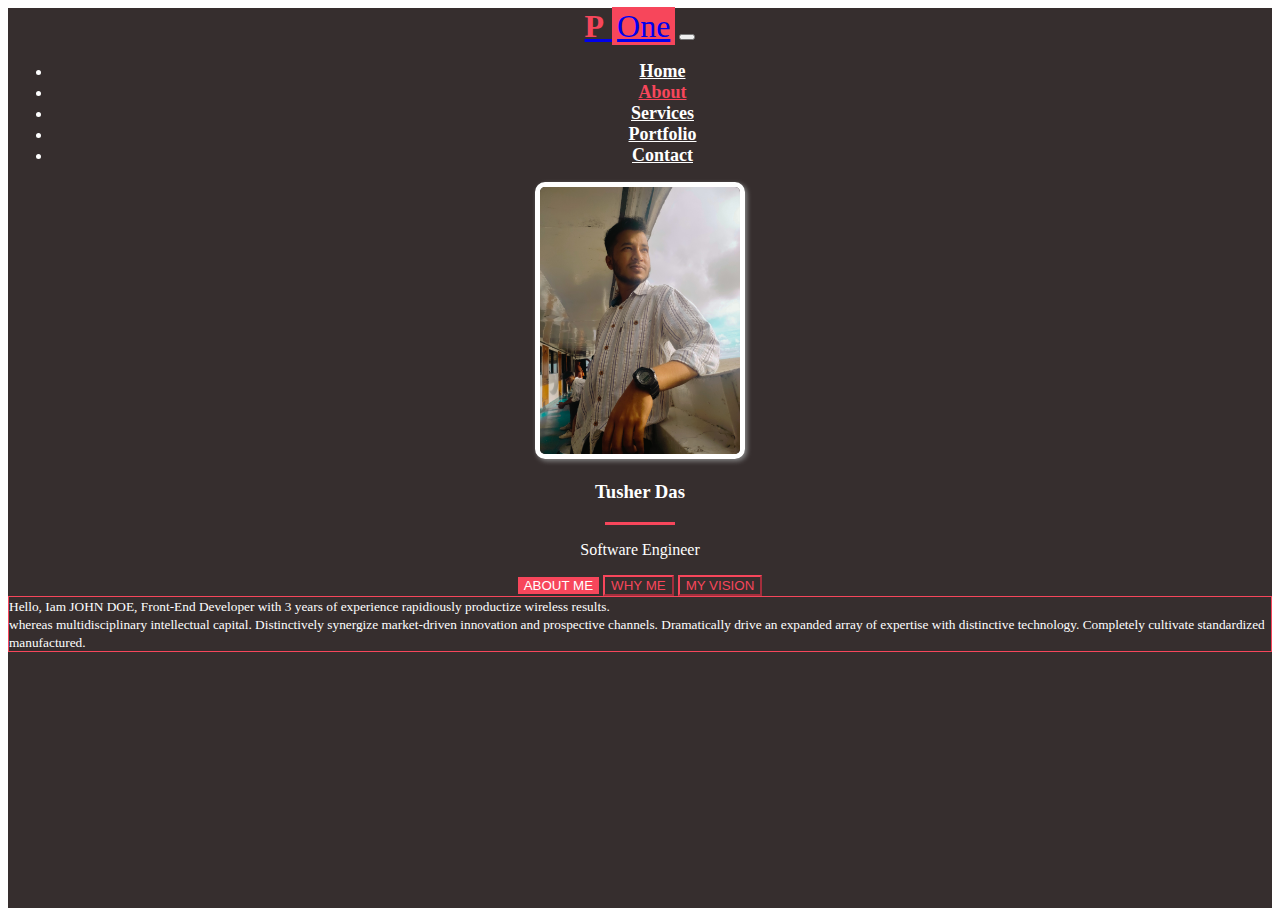
<file: about.html>
<!doctype html>
<html lang="en">
  <head>
    <!-- Required meta tags -->
    <meta charset="utf-8">
    <meta name="viewport" content="width=device-width, initial-scale=1">

    <!-- Bootstrap CSS -->
    <link href="https://cdn.jsdelivr.net/npm/bootstrap@5.0.2/dist/css/bootstrap.min.css" rel="stylesheet" integrity="sha384-EVSTQN3/azprG1Anm3QDgpJLIm9Nao0Yz1ztcQTwFspd3yD65VohhpuuCOmLASjC" crossorigin="anonymous">

    <!-- Custome CSS -->
    <link rel="stylesheet" href="style.css">

    <title>P-One</title>
  </head>
  <body>
    <!-- about section start -->
    <section id="about">
        <div class="container">
            <!-- Navbar -->
            <nav class="navbar navbar-expand-lg navbar-dark">
                <div class="container-fluid">
                  <a class="navbar-brand" href="index.html" style="font-size: xx-large;"><span style="color:#f7465b; font-weight: bolder;">P</span> <span style="background-color: #f7465b; padding: 1px 5px;">One</span></a>
                  <button class="navbar-toggler" type="button" data-bs-toggle="collapse" data-bs-target="#navbarNav" aria-controls="navbarNav" aria-expanded="false" aria-label="Toggle navigation">
                    <span class="navbar-toggler-icon"></span>
                  </button>
                  <div class="collapse navbar-collapse justify-content-end" id="navbarNav">
                    <ul class="navbar-nav ">
                      <li class="nav-item">
                        <a class="nav-link" aria-current="page" href="index.html">Home</a>
                      </li>
                      <li class="nav-item">
                        <a class="nav-link active" href="about.html">About</a>
                      </li>
                      <li class="nav-item">
                        <a class="nav-link" href="services.html">Services</a>
                      </li>
                      <li class="nav-item">
                        <a class="nav-link" href="portfolio.html">Portfolio</a>
                      </li>
                      <li class="nav-item">
                        <a class="nav-link" href="contact.html">Contact</a>
                      </li>
                    </ul>
                  </div>
                </div>
              </nav>
              <!-- Navbar end -->

              <!-- main content -->
              <div class="main-content pb-5">
                <img class="profile" src="./images/profile.jpg" alt="">
                <h3 class="mt-3">Tusher Das</h3>
                <div class="separator centered"></div>
                <p>Software Engineer</p>

                <button type="button" class="btn btn-primary">ABOUT ME</button>
                <button type="button" class="btn btn-secondary">WHY ME</button>
                <button type="button" class="btn btn-secondary">MY VISION</button>

                <div class="about-box px-5 py-4">
                  <small>Hello,
                    Iam JOHN DOE, Front-End Developer with 3 years of experience rapidiously productize wireless results. <br> whereas multidisciplinary intellectual capital. Distinctively synergize market-driven innovation and prospective channels. Dramatically drive an expanded array of expertise with distinctive technology. Completely cultivate standardized manufactured.</small>
                </div>
              </div>
        </div>
    </section>
    <!-- about section end -->
    

    <!-- Bootstrap Bundle with Popper -->
    <script src="https://cdn.jsdelivr.net/npm/bootstrap@5.0.2/dist/js/bootstrap.bundle.min.js" integrity="sha384-MrcW6ZMFYlzcLA8Nl+NtUVF0sA7MsXsP1UyJoMp4YLEuNSfAP+JcXn/tWtIaxVXM" crossorigin="anonymous"></script>
  </body>
</html>
</file>
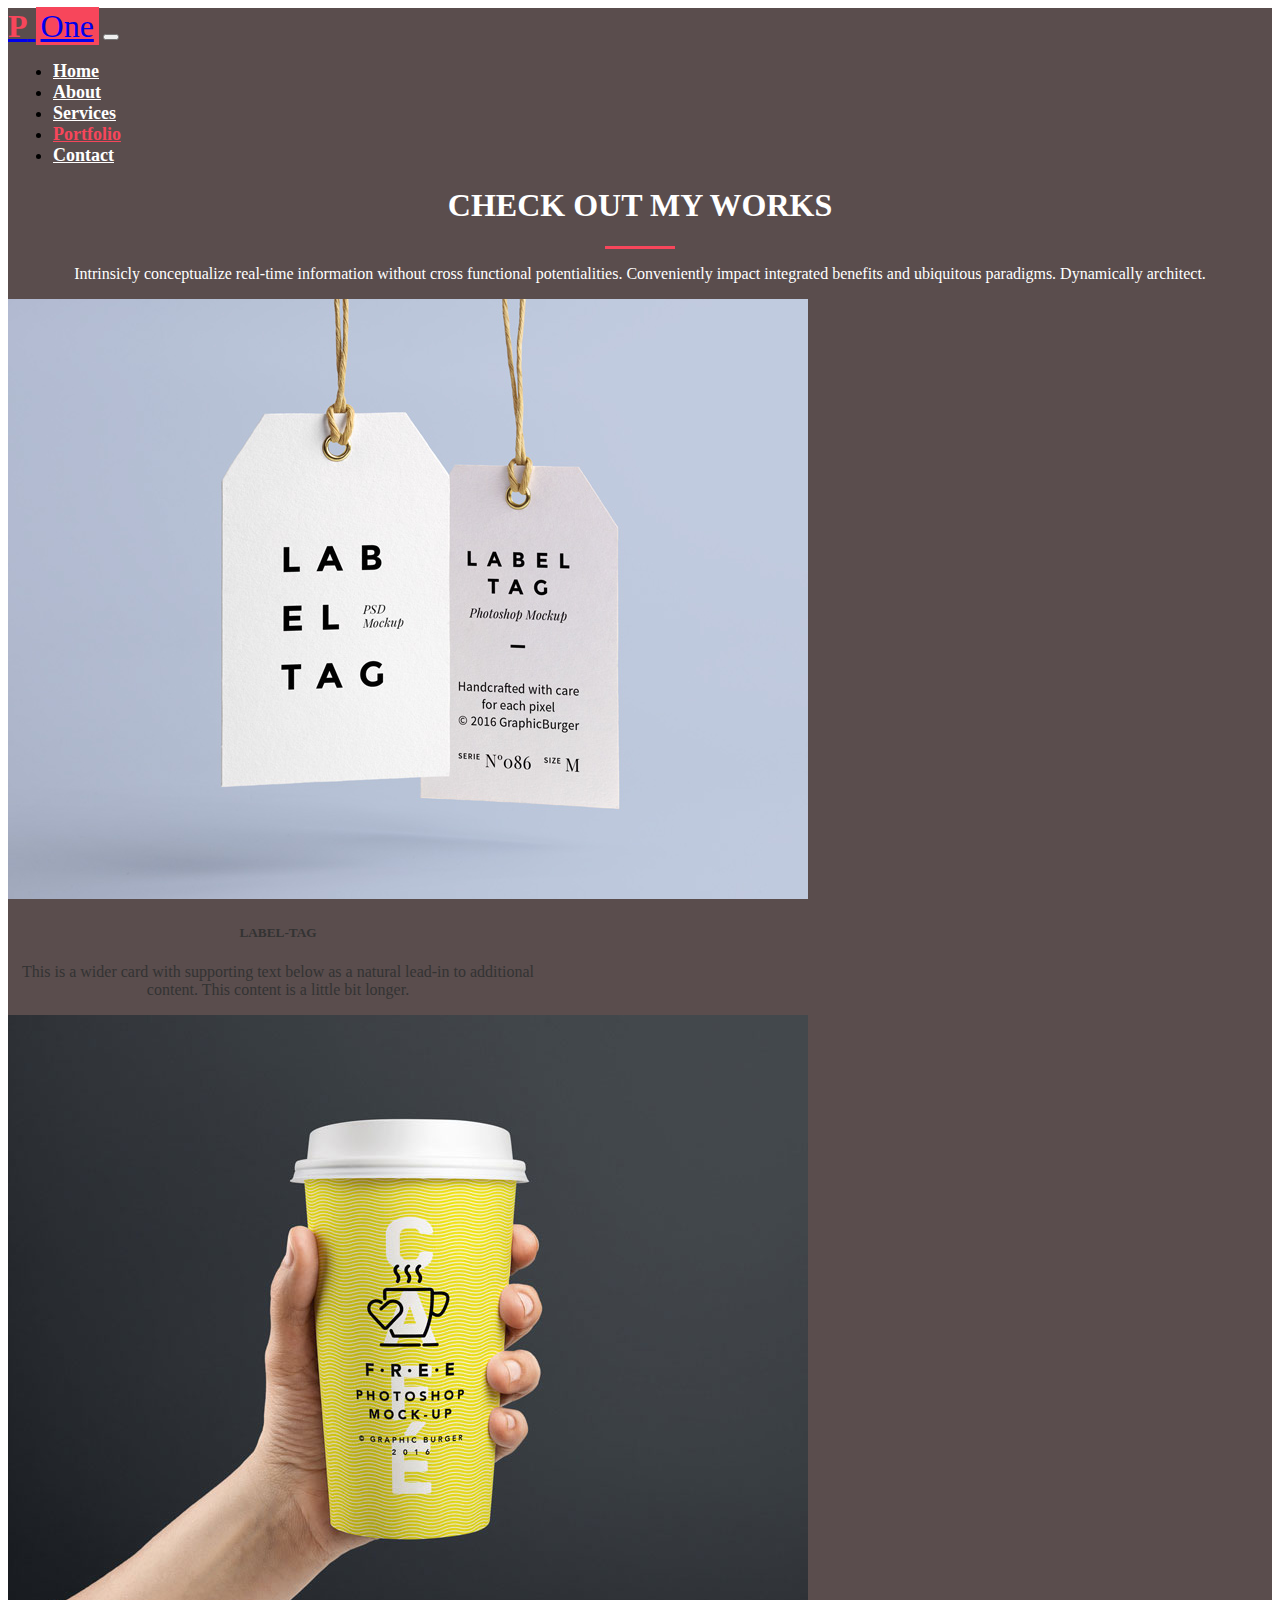
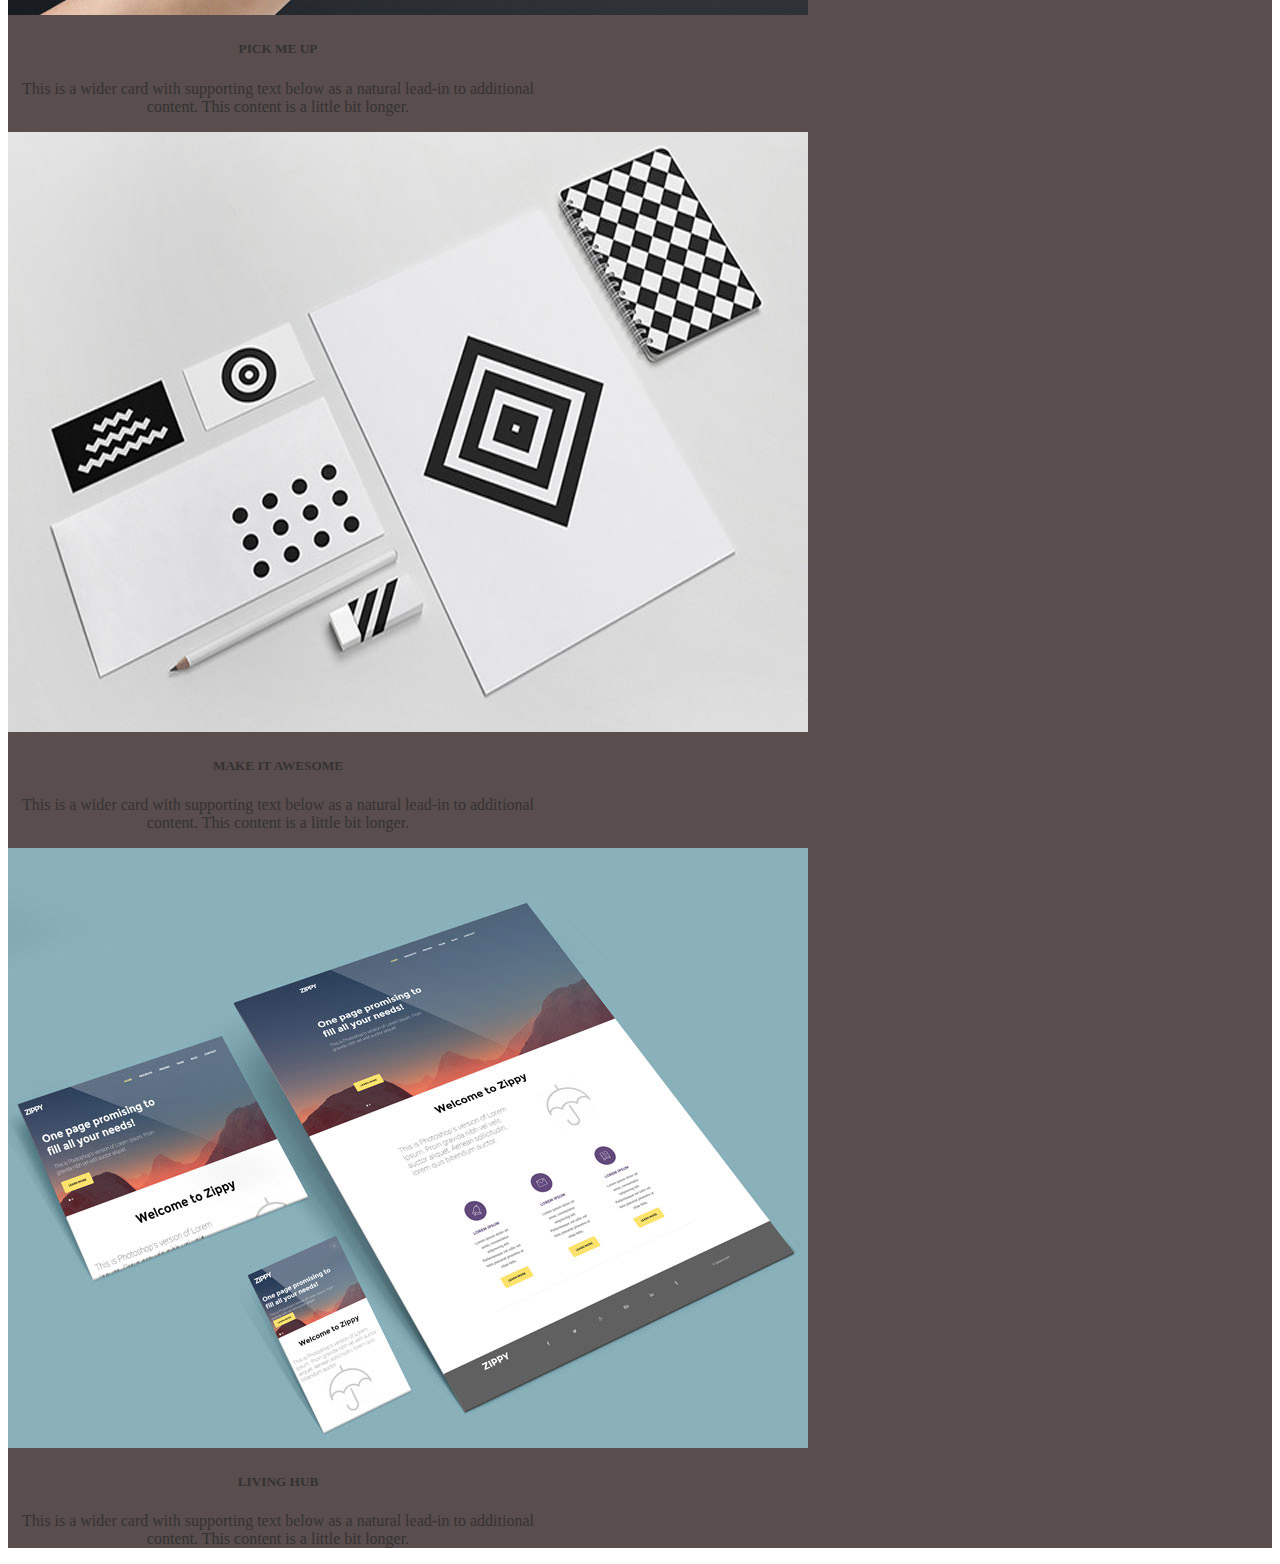
<file: portfolio.html>
<!doctype html>
<html lang="en">
  <head>
    <!-- Required meta tags -->
    <meta charset="utf-8">
    <meta name="viewport" content="width=device-width, initial-scale=1">

    <!-- Bootstrap CSS -->
    <link href="https://cdn.jsdelivr.net/npm/bootstrap@5.0.2/dist/css/bootstrap.min.css" rel="stylesheet" integrity="sha384-EVSTQN3/azprG1Anm3QDgpJLIm9Nao0Yz1ztcQTwFspd3yD65VohhpuuCOmLASjC" crossorigin="anonymous">

    <!-- Custome CSS -->
    <link rel="stylesheet" href="style.css">

    <title>P-One</title>
  </head>
  <body>
    <!-- portfolio section start -->
    <section id="portfolio">
        <div class="container">
            <!-- Navbar -->
            <nav class="navbar navbar-expand-lg navbar-dark">
                <div class="container-fluid">
                  <a class="navbar-brand" href="index.html" style="font-size: xx-large;"><span style="color:#f7465b; font-weight: bolder;">P</span> <span style="background-color: #f7465b; padding: 1px 5px;">One</span></a>
                  <button class="navbar-toggler" type="button" data-bs-toggle="collapse" data-bs-target="#navbarNav" aria-controls="navbarNav" aria-expanded="false" aria-label="Toggle navigation">
                    <span class="navbar-toggler-icon"></span>
                  </button>
                  <div class="collapse navbar-collapse justify-content-end" id="navbarNav">
                    <ul class="navbar-nav ">
                      <li class="nav-item">
                        <a class="nav-link" aria-current="page" href="index.html">Home</a>
                      </li>
                      <li class="nav-item">
                        <a class="nav-link" href="about.html">About</a>
                      </li>
                      <li class="nav-item">
                        <a class="nav-link" href="services.html">Services</a>
                      </li>
                      <li class="nav-item">
                        <a class="nav-link active" href="portfolio.html">Portfolio</a>
                      </li>
                      <li class="nav-item">
                        <a class="nav-link" href="contact.html">Contact</a>
                      </li>
                    </ul>
                  </div>
                </div>
              </nav>
              <!-- Navbar end -->

              <!-- main content -->
              <div class="main-content pb-5">
                <h1>CHECK OUT MY WORKS</h1>
                <div class="separator centered"></div>
                <p class="mb-5 w-75 mx-auto">Intrinsicly conceptualize real-time information without cross functional potentialities. Conveniently impact integrated benefits and ubiquitous paradigms. Dynamically architect.</p>

                <!-- portfolio cards -->
                <div class="row">
                    <div class="col-md-6">
                        <div class="card mb-3" style="max-width: 540px;">
                            <div class="row g-0">
                              <div class="col-md-4">
                                <img src="./images/portfolio1.jpg" class="img-fluid rounded-start" alt="...">
                              </div>
                              <div class="col-md-8">
                                <div class="card-body">
                                  <h5 class="card-title">LABEL-TAG</h5>
                                  <p class="card-text">This is a wider card with supporting text below as a natural lead-in to additional content. This content is a little bit longer.</p>
                                </div>
                              </div>
                            </div>
                          </div>
                    </div>
                    <div class="col-md-6">
                        <div class="card mb-3" style="max-width: 540px;">
                            <div class="row g-0">
                              <div class="col-md-4">
                                <img src="./images/portfolio2.jpg" class="img-fluid rounded-start" alt="...">
                              </div>
                              <div class="col-md-8">
                                <div class="card-body">
                                  <h5 class="card-title">PICK ME UP</h5>
                                  <p class="card-text">This is a wider card with supporting text below as a natural lead-in to additional content. This content is a little bit longer.</p>
                                </div>
                              </div>
                            </div>
                          </div>
                    </div>
                    <div class="col-md-6">
                        <div class="card mb-3" style="max-width: 540px;">
                            <div class="row g-0">
                              <div class="col-md-4">
                                <img src="./images/portfolio3.jpg" class="img-fluid rounded-start" alt="...">
                              </div>
                              <div class="col-md-8">
                                <div class="card-body">
                                  <h5 class="card-title">MAKE IT AWESOME</h5>
                                  <p class="card-text">This is a wider card with supporting text below as a natural lead-in to additional content. This content is a little bit longer.</p>
                                </div>
                              </div>
                            </div>
                          </div>
                    </div>
                    <div class="col-md-6">
                        <div class="card mb-3" style="max-width: 540px;">
                            <div class="row g-0">
                              <div class="col-md-4">
                                <img src="./images//portfolio4.jpg" class="img-fluid rounded-start" alt="...">
                              </div>
                              <div class="col-md-8">
                                <div class="card-body">
                                  <h5 class="card-title">LIVING HUB</h5>
                                  <p class="card-text">This is a wider card with supporting text below as a natural lead-in to additional content. This content is a little bit longer.</p>
                                </div>
                              </div>
                            </div>
                          </div>
                    </div>
                </div>
              </div>
              <!-- main content end -->
        </div>

    </section>
    <!-- Portfolio section end -->
    

    <!-- Bootstrap Bundle with Popper -->
    <script src="https://cdn.jsdelivr.net/npm/bootstrap@5.0.2/dist/js/bootstrap.bundle.min.js" integrity="sha384-MrcW6ZMFYlzcLA8Nl+NtUVF0sA7MsXsP1UyJoMp4YLEuNSfAP+JcXn/tWtIaxVXM" crossorigin="anonymous"></script>
  </body>
</html>
</file>
<file: style.css>
/* home page */
#home{
    height: 100vh;
    background-image: url(./images/bg.jpg);
    background-repeat: no-repeat;
    background-position: center;
    background-size: cover;
    position: relative;
    background-color: #333;
    background-blend-mode: multiply;
    color: white;
}

/* about page */
#about{
    min-height: 100vh;
    background: #362e2e;
    color: white;
    text-align: center;
}
.profile{
    width: 200px;
    border-radius: 10px;
    border: 5px solid white;
    box-shadow: 2px 2px 5px #888888;
}
.about-box{
    text-align: left;
    border: 1px solid #f7465b;
}

/* service page */
#services{
    min-height: 100vh;
    background: #333333;
    color: white;
}
#services .card{
    background-color: transparent;
    text-align: center;
}
#services .card:hover{
    background-color: white;
    color: black;
    
}
#services .card > i{
    padding: 5px;
    font-size: 2rem;
}
#services .main-content{
    text-align: center;
}
#services p{
    color: #aea8a8;
}

/* portfolio page */
#portfolio{
    min-height: 100vh;
    background: rgb(90, 77, 77);
    
}

#portfolio .main-content{
    color: white;
    text-align: center;
}
#portfolio .card-body{
    color: #333333;
}

/* contact page */
#contact{
    min-height: 100vh;
    background: url(./images/contactBG.jpg);
    background-repeat: no-repeat;
    background-position: center;
    background-size: cover;
    position: relative;
    background-color: #333;
    background-blend-mode: multiply;
    color: white;
}
#contact .card{
    background-color: transparent;
    text-align: center;
    margin-bottom: 10px;
    padding-top: 15px;
}
#contact .card:hover{
    background-color: white;
    color: #333333;
}
#contact .card>i{
    font-size: 2rem;
    background-color: #f7465b;
    padding: 25px 0px;
    width: 80px;
    border-radius: 100%;
    margin: auto;
}


/* Gloval style */

/* style for small under line */
.separator.centered {
    margin: 10px auto;
}
.separator {
    background: #f7465b;
}
.separator {
    position: relative;
    width: 70px;
    height: 3px;
    margin: 10px 0;
}

/* change bootstrap navbar toggler icon color */
.navbar-dark .navbar-toggler-icon {
    background-image: url("data:image/svg+xml,%3csvg xmlns='http://www.w3.org/2000/svg' viewBox='0 0 30 30'%3e%3cpath stroke='rgba%28247, 70, 91, 0.55%29' stroke-linecap='round' stroke-miterlimit='10' stroke-width='2' d='M4 7h22M4 15h22M4 23h22'/%3e%3c/svg%3e");
}

/* change bootstrap menu style */
.navbar-dark ul>li{
    font-weight: bold;
    font-size: large;
    margin-left: 5px;
    transition: transform 500ms;
}
.navbar-dark ul>li:hover{
    transform: scale(1.1);
}
.navbar-dark .navbar-nav .nav-link, .navbar-dark .navbar-nav .show>.nav-link{
    color: white;
}
.navbar-dark .navbar-nav .nav-link.active, .navbar-dark .navbar-nav .show>.nav-link{
    color: #f7465b;
}

/* change bootstrap buttons color */
.btn-primary{
    color: white;
    background-color: #f7465b;
    border: #f7465b;
}
.btn-primary:hover{
    color: #f7465b;
    background-color: white;
    border: white;
}
.btn-secondary{
    color: #f7465b;
    background-color: transparent;
    border-color: #f7465b;
}
.btn-secondary:hover{
    color: #f7465b;
    background-color: white;
    border: white;
}
</file>
